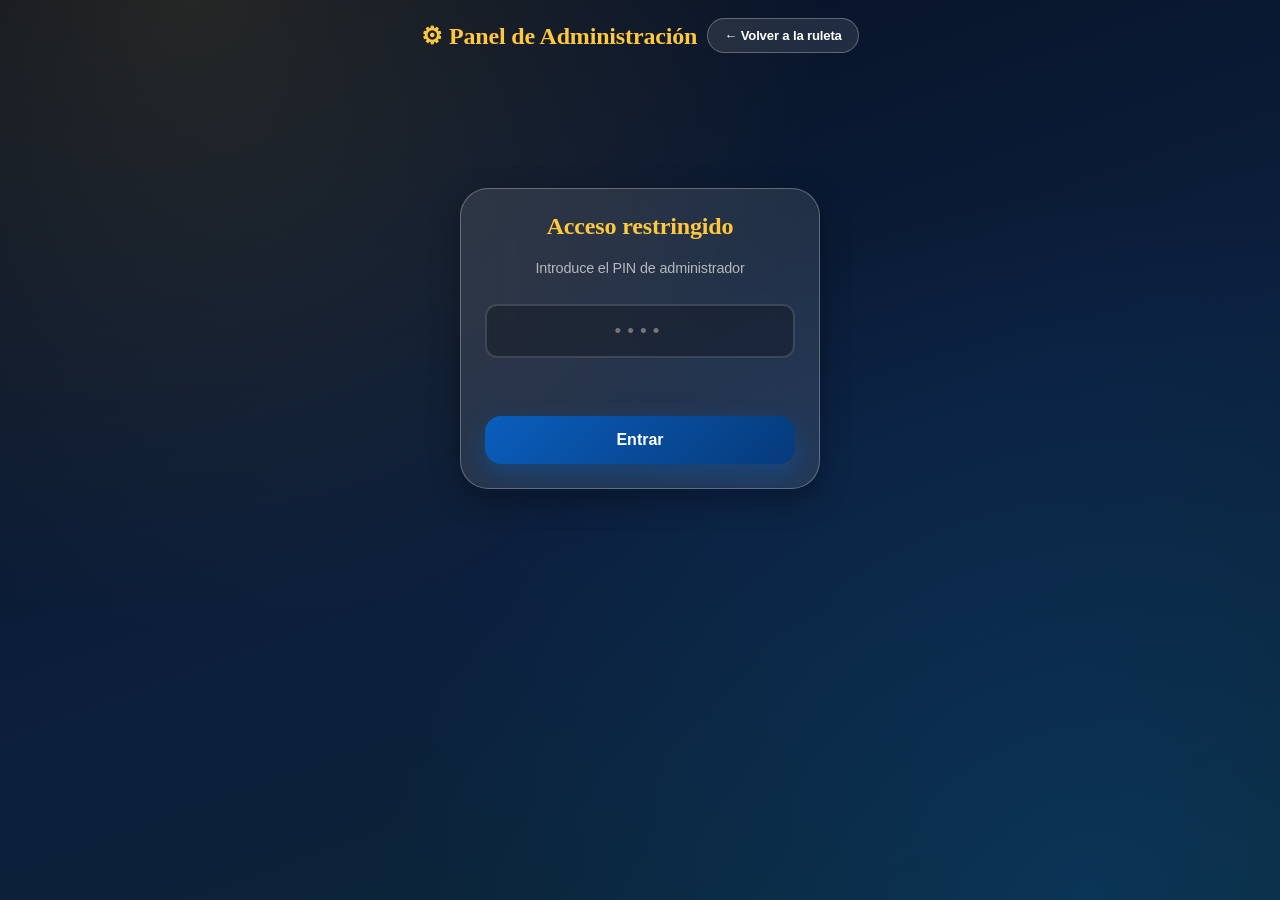
<file: admin.html>
<!DOCTYPE html>
<html lang="es">
<head>
<meta charset="UTF-8">
<meta name="viewport" content="width=device-width, initial-scale=1.0">
<title>Panel Admin · Ruleta Kawamba</title>
<link rel="stylesheet" href="styles.css">
</head>
<body class="admin-body">
  <div class="admin-container">
    <div class="admin-header">
      <h1>⚙ Panel de Administración</h1>
      <a href="/" class="back-link">← Volver a la ruleta</a>
    </div>

    <!-- Login -->
    <div id="loginCard" class="login-card">
      <h2 style="margin-top:0;">Acceso restringido</h2>
      <p>Introduce el PIN de administrador</p>
      <input type="password" id="pinInput" inputmode="numeric" placeholder="••••" maxlength="12">
      <div id="loginError" class="status-msg error"></div>
      <button id="loginBtn" class="btn-primary" style="width:100%;">Entrar</button>
    </div>

    <!-- Panel -->
    <div id="panel" class="hidden">
      <div class="panel-card">
        <h2>🎯 Probabilidades de los premios</h2>
        <div id="prizeList"></div>
        <div class="total-row">Suma de pesos: <span id="totalWeight">0</span></div>
        <div id="saveStatus" class="status-msg"></div>
        <div class="btn-row">
          <button id="saveBtn" class="btn-save">💾 Guardar cambios</button>
          <button id="resetBtn" class="btn-reset">↺ Restaurar valores</button>
          <button id="logoutBtn" class="btn-logout">Cerrar sesión</button>
        </div>
      </div>

      <div class="panel-card">
        <h2>🔑 Cambiar PIN de acceso</h2>
        <div class="pin-row">
          <input type="password" id="newPinInput" placeholder="Nuevo PIN (mín. 4 caracteres)">
          <button id="changePinBtn" class="btn-save" style="flex:none;">Actualizar</button>
        </div>
        <div id="pinStatus" class="status-msg"></div>
      </div>

      <div class="panel-card">
        <div class="history-header">
          <h2 style="border:none; margin:0; padding:0;">📜 Historial de giros recientes</h2>
          <button id="clearHistoryBtn" class="btn-clear-history">Vaciar todo</button>
        </div>
        <div id="historyList" class="history-list">Cargando...</div>
      </div>
    </div>
  </div>

  <!-- Modal de confirmación -->
  <div id="confirmModal" class="modal-overlay hidden">
    <div class="modal-card">
      <h2 id="confirmTitle">¿Confirmar?</h2>
      <p id="confirmText" class="modal-sub"></p>
      <div class="btn-row">
        <button id="confirmYesBtn" class="btn-clear-history">Sí, continuar</button>
        <button id="confirmNoBtn" class="btn-logout">Cancelar</button>
      </div>
    </div>
  </div>

  <script src="admin.js"></script>
</body>
</html>
</file>
<file: styles.css>
:root {
  --canarias-blue: #0a5ebd;
  --canarias-blue-deep: #063a7a;
  --canarias-yellow: #ffc83d;
  --canarias-white: #ffffff;
  --ink: #141414;
  --accent-green: #1c8a5c;
  --coral: #e4572e;
  --glass: rgba(255, 255, 255, 0.10);
  --glass-strong: rgba(255, 255, 255, 0.16);
  --glass-border: rgba(255, 255, 255, 0.28);
  --shadow-soft: 0 20px 50px -10px rgba(0, 0, 0, 0.45);
  --shadow-float: 0 10px 30px rgba(0,0,0,0.35);
  --radius-lg: 28px;
  --radius-md: 18px;
  --ease: cubic-bezier(.22,1,.36,1);
}

* { box-sizing: border-box; -webkit-tap-highlight-color: transparent; }

html, body {
  margin: 0;
  padding: 0;
  height: 100%;
  overflow-x: hidden;
}

body {
  font-family: 'Inter', -apple-system, BlinkMacSystemFont, 'Segoe UI', sans-serif;
  min-height: 100vh;
  min-height: 100dvh;
  display: flex;
  flex-direction: column;
  color: var(--canarias-white);
  position: relative;
  letter-spacing: -0.01em;
}

/* ============ FONDO ESCÉNICO ============ */
.bg-scene {
  position: fixed;
  inset: 0;
  z-index: -2;
  overflow: hidden;
}
.bg-image {
  position: absolute;
  inset: -4%;
  background-image: url('assets/fondo.jpg');
  background-size: cover;
  background-position: center;
  filter: saturate(1.15) brightness(0.68) blur(1.5px);
  transform: scale(1.06);
}
.bg-overlay {
  position: absolute;
  inset: 0;
  background:
    linear-gradient(180deg, rgba(6,20,45,0.55) 0%, rgba(5,20,46,0.72) 45%, rgba(3,10,26,0.92) 100%),
    radial-gradient(ellipse at 50% 15%, rgba(10,94,189,0.25), transparent 60%);
}
.bg-glow {
  position: absolute;
  border-radius: 50%;
  filter: blur(70px);
  opacity: 0.45;
  pointer-events: none;
}
.glow-a {
  width: 50vmax; height: 50vmax;
  background: radial-gradient(circle, rgba(255,200,61,0.5), transparent 70%);
  top: -15%; left: -15%;
  animation: drift-a 18s ease-in-out infinite alternate;
}
.glow-b {
  width: 55vmax; height: 55vmax;
  background: radial-gradient(circle, rgba(10,94,189,0.55), transparent 70%);
  bottom: -20%; right: -15%;
  animation: drift-b 22s ease-in-out infinite alternate;
}
@keyframes drift-a { from { transform: translate(0,0); } to { transform: translate(5%, 8%); } }
@keyframes drift-b { from { transform: translate(0,0); } to { transform: translate(-6%, -6%); } }

/* ============ HEADER ============ */
.app-header {
  position: relative;
  z-index: 2;
  display: flex;
  align-items: center;
  justify-content: space-between;
  padding: max(18px, env(safe-area-inset-top)) 20px 6px;
}

.brand { display: flex; align-items: center; gap: 10px; }

.brand-mark {
  display: flex;
  gap: 3px;
  padding: 7px;
  background: var(--glass);
  border: 1px solid var(--glass-border);
  border-radius: 12px;
  backdrop-filter: blur(16px);
}
.brand-mark span {
  width: 4px; height: 16px; border-radius: 2px;
}
.brand-mark span:nth-child(1) { background: var(--canarias-white); }
.brand-mark span:nth-child(2) { background: var(--canarias-blue); }
.brand-mark span:nth-child(3) { background: var(--canarias-yellow); }

.brand-text { display: flex; flex-direction: column; line-height: 1.1; }
.brand-text strong {
  font-size: 1.05rem;
  font-weight: 800;
  letter-spacing: 0.06em;
}
.brand-text small {
  font-size: 0.68rem;
  font-weight: 500;
  color: rgba(255,255,255,0.65);
  letter-spacing: 0.02em;
}

.admin-pill {
  width: 38px; height: 38px;
  display: flex; align-items: center; justify-content: center;
  border-radius: 50%;
  background: var(--glass);
  border: 1px solid var(--glass-border);
  color: rgba(255,255,255,0.85);
  backdrop-filter: blur(16px);
  text-decoration: none;
  transition: background 0.25s, transform 0.2s;
}
.admin-pill:active { transform: scale(0.9); }

/* ============ STAGE ============ */
.wheel-stage {
  flex: 1;
  display: flex;
  flex-direction: column;
  align-items: center;
  justify-content: center;
  position: relative;
  z-index: 1;
  padding: 6px 16px 10px;
  gap: 6px;
  text-align: center;
}

.eyebrow {
  font-size: 0.78rem;
  font-weight: 600;
  color: var(--canarias-yellow);
  letter-spacing: 0.04em;
  margin-bottom: 2px;
}

.stage-title {
  font-family: 'Fraunces', serif;
  font-size: clamp(1.7rem, 7vw, 2.4rem);
  font-weight: 700;
  margin: 0 0 14px;
  letter-spacing: -0.02em;
  text-shadow: 0 4px 24px rgba(0,0,0,0.35);
}

.wheel-wrapper {
  position: relative;
  width: min(94vw, 620px);
  aspect-ratio: 1 / 1;
  display: flex;
  align-items: center;
  justify-content: center;
  margin: 10px 0 16px;
}

.wheel-ring {
  position: absolute;
  inset: -3.5%;
  border-radius: 50%;
  background: radial-gradient(circle, rgba(0,0,0,0.35), rgba(0,0,0,0) 70%);
  box-shadow: var(--shadow-soft);
  pointer-events: none;
}

#wheelCanvas {
  position: relative;
  width: 92%;
  height: 92%;
  border-radius: 50%;
  background: #1a1206;
  box-shadow:
    0 25px 60px -10px rgba(0,0,0,0.6),
    0 0 0 1px rgba(0,0,0,0.4);
  touch-action: manipulation;
}

.pointer {
  position: absolute;
  top: -6%;
  left: 50%;
  transform: translateX(-50%);
  z-index: 4;
  filter: drop-shadow(0 4px 8px rgba(0,0,0,0.45));
  pointer-events: none;
}

.spin-btn {
  position: absolute;
  width: 25%;
  aspect-ratio: 1 / 1;
  border-radius: 50%;
  border: none;
  padding: 0;
  cursor: pointer;
  z-index: 3;
  background: transparent;
  filter: drop-shadow(0 8px 18px rgba(0,0,0,0.4));
  transition: transform 0.15s var(--ease);
}
.spin-btn-inner {
  display: flex;
  align-items: center;
  justify-content: center;
  width: 100%; height: 100%;
  border-radius: 50%;
  background: radial-gradient(circle at 32% 28%, #fff6d9, var(--canarias-yellow) 55%, #d99b00 100%);
  border: 3px solid rgba(255,255,255,0.9);
  box-shadow: inset 0 2px 8px rgba(255,255,255,0.7), inset 0 -4px 10px rgba(0,0,0,0.15);
}
.spin-btn-text {
  font-weight: 900;
  font-size: clamp(0.72rem, 3vw, 0.95rem);
  letter-spacing: 0.04em;
  color: var(--canarias-blue-deep);
}
.spin-btn:active { transform: scale(0.92); }
.spin-btn:disabled { opacity: 0.55; cursor: not-allowed; }

.hint {
  color: rgba(255,255,255,0.8);
  font-weight: 500;
  font-size: 0.88rem;
  margin: 6px 0 0;
}

.app-footer {
  position: relative;
  z-index: 2;
  text-align: center;
  padding: 10px 12px max(10px, env(safe-area-inset-bottom));
  font-size: 0.72rem;
  color: rgba(255,255,255,0.45);
  font-weight: 500;
  letter-spacing: 0.02em;
}
.footer-dot { color: var(--accent-green); font-size: 0.5rem; vertical-align: middle; margin-right: 4px; }

/* ============ MODALES ============ */
.modal-overlay {
  position: fixed;
  inset: 0;
  background: rgba(3, 10, 26, 0.72);
  display: flex;
  align-items: center;
  justify-content: center;
  z-index: 50;
  padding: 20px;
  backdrop-filter: blur(8px);
}
.modal-overlay.hidden { display: none; }
.hidden { display: none !important; }

.modal-card {
  background: linear-gradient(165deg, rgba(255,255,255,0.98), rgba(253,246,229,0.98));
  border-radius: var(--radius-lg);
  padding: 32px 26px 26px;
  max-width: 380px;
  width: 100%;
  text-align: center;
  box-shadow: var(--shadow-soft);
  position: relative;
  animation: pop-in 0.45s var(--ease);
  color: var(--ink);
  border: 1px solid rgba(255,255,255,0.6);
}

@keyframes pop-in {
  from { transform: scale(0.85) translateY(20px); opacity: 0; }
  to { transform: scale(1) translateY(0); opacity: 1; }
}

.modal-icon {
  font-size: 2.6rem;
  margin-bottom: 6px;
  line-height: 1;
}

.modal-card h2 {
  margin: 0 0 6px;
  font-family: 'Fraunces', serif;
  font-size: 1.5rem;
  font-weight: 700;
  color: var(--canarias-blue-deep);
}

.modal-sub {
  font-size: 0.92rem;
  color: #6b6456;
  margin: 0 0 20px;
}

#nameForm input[type="text"],
#nameForm input[type="email"] {
  width: 100%;
  padding: 15px 18px;
  border-radius: 14px;
  border: 2px solid #ecddb8;
  background: #fffdf7;
  font-size: 1.05rem;
  font-weight: 600;
  color: var(--ink);
  outline: none;
  transition: border-color 0.2s, box-shadow 0.2s;
  font-family: inherit;
}
#nameForm input[type="text"] { margin-bottom: 10px; }
#nameForm input[type="email"] {
  font-size: 0.95rem;
  font-weight: 500;
}
#nameForm input[type="text"]:focus,
#nameForm input[type="email"]:focus {
  border-color: var(--canarias-blue);
  box-shadow: 0 0 0 4px rgba(10,94,189,0.14);
}

.field-error {
  color: var(--coral);
  font-size: 0.82rem;
  font-weight: 600;
  min-height: 18px;
  margin: 8px 0 2px;
}

.btn-primary {
  background: linear-gradient(135deg, var(--canarias-blue), var(--canarias-blue-deep));
  color: white;
  border: none;
  padding: 15px 30px;
  border-radius: 16px;
  font-weight: 700;
  font-size: 1rem;
  cursor: pointer;
  box-shadow: 0 10px 24px rgba(10,94,189,0.4);
  transition: transform 0.15s var(--ease), box-shadow 0.2s;
  margin-top: 16px;
  font-family: inherit;
}
.btn-primary:active { transform: scale(0.96); box-shadow: 0 6px 14px rgba(10,94,189,0.35); }
.btn-full { width: 100%; margin-top: 18px; }

.result-badge {
  font-size: 2.8rem;
  animation: bounce-in 0.6s var(--ease);
}
@keyframes bounce-in {
  0% { transform: scale(0); }
  60% { transform: scale(1.25); }
  100% { transform: scale(1); }
}

.result-card h2 {
  font-size: 1.35rem;
  margin-bottom: 18px;
}
#resultPlayer { color: var(--accent-green); }

.result-img-wrap {
  width: 170px;
  height: 170px;
  margin: 0 auto 14px;
  border-radius: 22px;
  padding: 5px;
  background: linear-gradient(135deg, var(--canarias-yellow), var(--canarias-blue));
  box-shadow: 0 14px 30px rgba(0,0,0,0.25);
}
.result-img-wrap img {
  width: 100%;
  height: 100%;
  object-fit: cover;
  border-radius: 18px;
  display: block;
}

.result-name {
  font-size: 1.2rem;
  font-weight: 800;
  color: var(--canarias-blue-deep);
  margin: 2px 0 4px;
  font-family: 'Fraunces', serif;
}

.result-sub {
  font-size: 0.85rem;
  color: #847c6b;
  margin: 0;
}

.result-code {
  font-size: 0.8rem;
  color: #5c5544;
  background: rgba(10,94,189,0.08);
  display: inline-block;
  padding: 4px 12px;
  border-radius: 10px;
  margin: 2px 0 8px;
  letter-spacing: 0.03em;
}
.result-code strong {
  font-family: 'Fraunces', serif;
  color: var(--canarias-blue-deep);
}

.confetti {
  position: absolute;
  inset: 0;
  pointer-events: none;
  overflow: hidden;
  border-radius: var(--radius-lg);
}

@media (max-width: 380px) {
  .stage-title { font-size: 1.5rem; }
  .modal-card { padding: 26px 18px 20px; }
}

@media (max-height: 700px) {
  .stage-title { margin-bottom: 8px; }
  .wheel-wrapper { margin: 2px 0 6px; }
}


/* ============ ADMIN ============ */
.admin-body {
  background:
    radial-gradient(circle at 15% 0%, rgba(255,200,61,0.12), transparent 45%),
    radial-gradient(circle at 85% 100%, rgba(10,94,189,0.25), transparent 50%),
    linear-gradient(160deg, #060e1f 0%, #0c1f3d 55%, #0a2d2a 130%);
  min-height: 100vh;
  font-family: 'Inter', -apple-system, 'Segoe UI', Arial, sans-serif;
  color: #fff;
  padding: 18px;
  letter-spacing: -0.01em;
}

.admin-container {
  max-width: 780px;
  margin: 0 auto;
}

.admin-header {
  display: flex;
  align-items: center;
  justify-content: space-between;
  flex-wrap: wrap;
  gap: 10px;
  margin-bottom: 22px;
}

.admin-header h1 {
  font-family: 'Fraunces', serif;
  font-size: 1.5rem;
  font-weight: 700;
  margin: 0;
  color: var(--canarias-yellow);
}

.back-link {
  color: white;
  text-decoration: none;
  background: var(--glass);
  border: 1px solid var(--glass-border);
  padding: 9px 16px;
  border-radius: 30px;
  font-size: 0.82rem;
  font-weight: 600;
  backdrop-filter: blur(12px);
  transition: background 0.2s;
}
.back-link:hover { background: var(--glass-strong); }

.login-card, .panel-card {
  background: var(--glass);
  border: 1px solid var(--glass-border);
  border-radius: var(--radius-lg);
  padding: 24px;
  margin-bottom: 18px;
  backdrop-filter: blur(20px);
  box-shadow: var(--shadow-float);
}

.login-card {
  max-width: 360px;
  margin: 15vh auto;
  text-align: center;
}
.login-card h2 {
  font-family: 'Fraunces', serif;
  color: var(--canarias-yellow);
  font-weight: 700;
}
.login-card p { color: rgba(255,255,255,0.65); font-size: 0.9rem; }

.login-card input {
  width: 100%;
  padding: 14px;
  border-radius: 12px;
  border: 2px solid rgba(255,255,255,0.15);
  background: rgba(0,0,0,0.25);
  color: white;
  font-size: 1.2rem;
  text-align: center;
  letter-spacing: 6px;
  margin: 14px 0;
  outline: none;
  transition: border-color 0.2s;
}
.login-card input:focus { border-color: var(--canarias-yellow); }

.panel-card h2 {
  margin-top: 0;
  color: var(--canarias-yellow);
  font-size: 1.05rem;
  font-weight: 700;
  border-bottom: 1px solid rgba(255,255,255,0.12);
  padding-bottom: 10px;
  margin-bottom: 14px;
}

.prize-row {
  display: flex;
  align-items: center;
  gap: 14px;
  padding: 14px 0;
  border-bottom: 1px solid rgba(255,255,255,0.08);
  flex-wrap: wrap;
  transition: opacity 0.2s;
}

.prize-row img {
  width: 56px;
  height: 56px;
  border-radius: 14px;
  object-fit: cover;
  border: 2px solid rgba(255,200,61,0.6);
  flex-shrink: 0;
  box-shadow: 0 4px 10px rgba(0,0,0,0.3);
}

.prize-info {
  flex: 1;
  min-width: 150px;
}

.prize-info input[type="text"] {
  width: 100%;
  background: rgba(0,0,0,0.25);
  border: 1px solid rgba(255,255,255,0.15);
  color: white;
  padding: 8px 12px;
  border-radius: 10px;
  font-size: 0.9rem;
  margin-bottom: 8px;
  font-family: inherit;
  outline: none;
  transition: border-color 0.2s;
}
.prize-info input[type="text"]:focus { border-color: var(--canarias-yellow); }

.prize-controls {
  display: flex;
  align-items: center;
  gap: 12px;
  flex-wrap: wrap;
}

.prize-controls label {
  font-size: 0.72rem;
  opacity: 0.7;
  font-weight: 600;
}

.weight-input {
  width: 72px;
  padding: 8px;
  border-radius: 10px;
  border: 1px solid rgba(255,255,255,0.15);
  background: rgba(0,0,0,0.25);
  color: white;
  text-align: center;
  font-weight: 700;
  outline: none;
}

.stock-input {
  width: 64px;
  padding: 8px;
  border-radius: 10px;
  border: 1px solid rgba(255,255,255,0.15);
  background: rgba(0,0,0,0.25);
  color: white;
  text-align: center;
  font-weight: 700;
  outline: none;
}

.stock-badge.agotado {
  display: inline-block;
  margin-top: 4px;
  padding: 2px 8px;
  border-radius: 8px;
  background: #c62828;
  color: white;
  font-size: 0.68rem;
  font-weight: 800;
  letter-spacing: 0.04em;
}

.toggle-switch {
  position: relative;
  width: 46px;
  height: 26px;
  flex-shrink: 0;
}
.toggle-switch input { opacity: 0; width: 0; height: 0; }
.toggle-slider {
  position: absolute;
  cursor: pointer;
  inset: 0;
  background: rgba(255,255,255,0.18);
  border-radius: 26px;
  transition: 0.25s;
}
.toggle-slider::before {
  content: "";
  position: absolute;
  height: 20px; width: 20px;
  left: 3px; bottom: 3px;
  background: white;
  border-radius: 50%;
  transition: 0.25s;
  box-shadow: 0 2px 4px rgba(0,0,0,0.3);
}
.toggle-switch input:checked + .toggle-slider { background: var(--accent-green); }
.toggle-switch input:checked + .toggle-slider::before { transform: translateX(20px); }

.percent-badge {
  font-size: 0.85rem;
  font-weight: 800;
  color: var(--canarias-yellow);
  min-width: 50px;
  text-align: right;
}

.percent-bar-wrap {
  width: 100%;
  height: 6px;
  background: rgba(255,255,255,0.1);
  border-radius: 4px;
  overflow: hidden;
  margin-top: 8px;
}
.percent-bar {
  height: 100%;
  background: linear-gradient(90deg, var(--canarias-yellow), #ffe066);
  border-radius: 4px;
  transition: width 0.3s;
}

.total-row {
  margin-top: 16px;
  text-align: right;
  font-weight: 700;
  color: var(--canarias-yellow);
  font-size: 0.9rem;
}

.btn-row {
  display: flex;
  gap: 10px;
  flex-wrap: wrap;
  margin-top: 18px;
}

.btn-save, .btn-reset, .btn-logout {
  flex: 1;
  min-width: 120px;
  padding: 13px;
  border-radius: 14px;
  border: none;
  font-weight: 700;
  cursor: pointer;
  font-size: 0.92rem;
  font-family: inherit;
  transition: transform 0.15s, filter 0.2s;
}
.btn-save:active, .btn-reset:active, .btn-logout:active { transform: scale(0.97); }
.btn-save { background: linear-gradient(135deg, #22a66e, var(--accent-green)); color: white; }
.btn-reset { background: linear-gradient(135deg, #e4572e, #c13d1a); color: white; }
.btn-logout { background: rgba(255,255,255,0.1); color: white; border: 1px solid rgba(255,255,255,0.15); }

.status-msg {
  margin-top: 10px;
  font-size: 0.85rem;
  font-weight: 600;
  min-height: 18px;
}
.status-msg.success { color: #7CFFB2; }
.status-msg.error { color: #ff8888; }

.history-header {
  display: flex;
  align-items: center;
  justify-content: space-between;
  border-bottom: 1px solid rgba(255,255,255,0.12);
  padding-bottom: 10px;
  margin-bottom: 14px;
}

.btn-clear-history {
  background: rgba(228,87,46,0.18);
  color: #ff9d7a;
  border: 1px solid rgba(228,87,46,0.4);
  padding: 7px 14px;
  border-radius: 20px;
  font-size: 0.78rem;
  font-weight: 700;
  cursor: pointer;
  font-family: inherit;
  transition: background 0.2s, transform 0.15s;
  white-space: nowrap;
}
.btn-clear-history:hover { background: rgba(228,87,46,0.3); }
.btn-clear-history:active { transform: scale(0.96); }

.history-list {
  max-height: 320px;
  overflow-y: auto;
  font-size: 0.85rem;
}
.history-item {
  display: flex;
  align-items: center;
  justify-content: space-between;
  gap: 10px;
  padding: 10px 2px;
  border-bottom: 1px solid rgba(255,255,255,0.08);
}
.history-main {
  display: flex;
  flex-direction: column;
  gap: 2px;
  min-width: 0;
  flex: 1;
}
.history-player {
  font-weight: 700;
  color: white;
  overflow: hidden;
  text-overflow: ellipsis;
  white-space: nowrap;
  max-width: 180px;
}
.history-email {
  font-size: 0.72rem;
  color: rgba(255,255,255,0.55);
  overflow: hidden;
  text-overflow: ellipsis;
  white-space: nowrap;
  max-width: 200px;
}
.history-date {
  font-size: 0.7rem;
  color: rgba(255,255,255,0.45);
}
.history-prize {
  font-weight: 700;
  color: var(--canarias-yellow);
  text-align: right;
  flex-shrink: 0;
  font-size: 0.8rem;
}
.history-delete {
  flex-shrink: 0;
  width: 26px;
  height: 26px;
  border-radius: 50%;
  border: none;
  background: rgba(255,255,255,0.08);
  color: rgba(255,255,255,0.6);
  font-size: 0.8rem;
  cursor: pointer;
  display: flex;
  align-items: center;
  justify-content: center;
  transition: background 0.2s, color 0.2s, transform 0.15s;
}
.history-delete:hover { background: rgba(228,87,46,0.35); color: white; }
.history-delete:active { transform: scale(0.9); }

.pin-row {
  display: flex;
  gap: 10px;
  flex-wrap: wrap;
}
.pin-row input {
  flex: 1;
  min-width: 140px;
  padding: 12px;
  border-radius: 10px;
  border: 1px solid rgba(255,255,255,0.15);
  background: rgba(0,0,0,0.25);
  color: white;
  outline: none;
  font-family: inherit;
}
</file>
